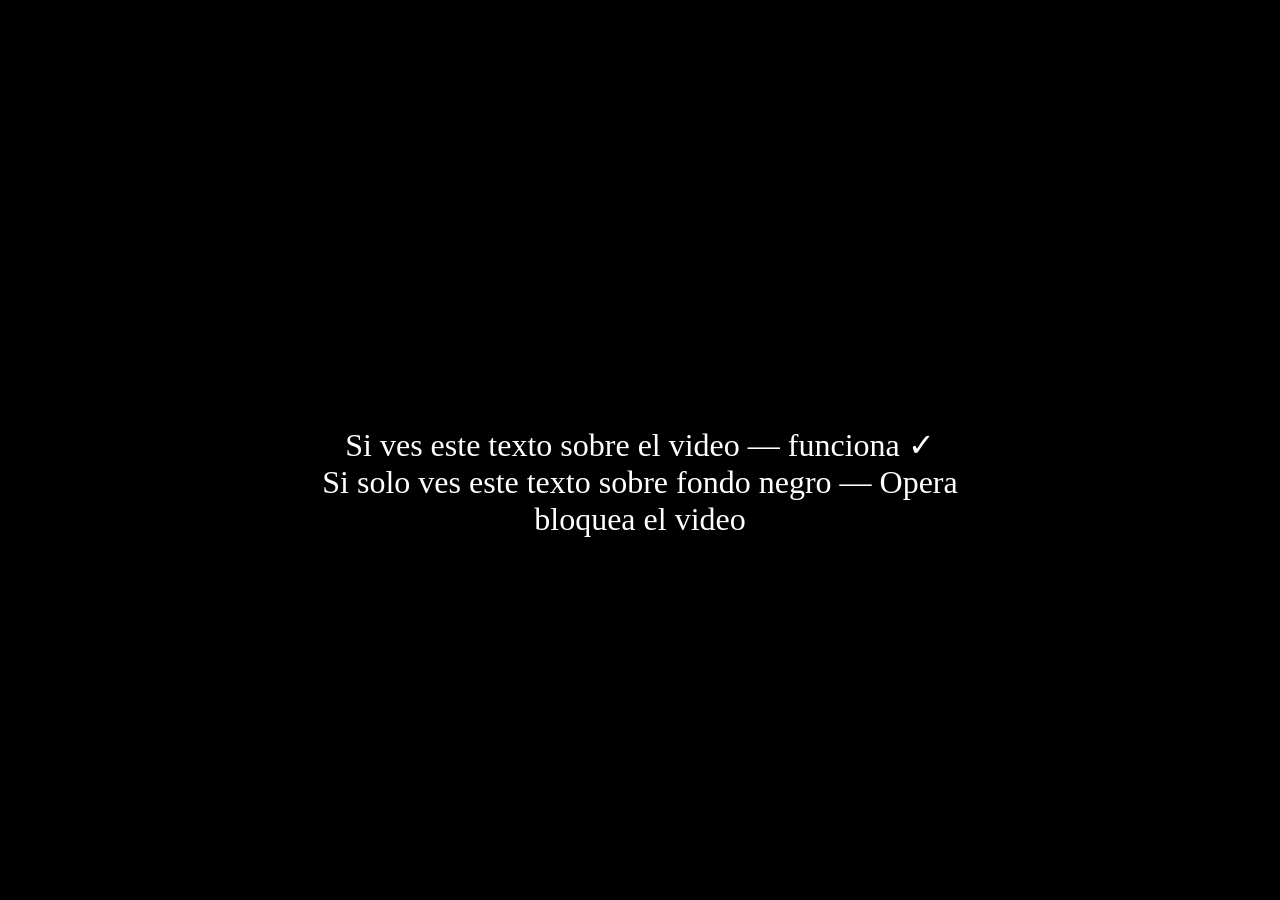
<file: test-video.html>
<!DOCTYPE html>
<html>
<head><meta charset="UTF-8"><title>Test video</title></head>
<body style="margin:0;background:#000;">
  <video
    style="position:fixed;top:0;left:0;width:100%;height:100%;object-fit:cover;"
    autoplay muted loop playsinline>
    <source src="assets/video/hero.mp4" type="video/mp4">
  </video>
  <p style="position:fixed;top:50%;left:50%;transform:translate(-50%,-50%);
            color:#fff;font-size:2rem;z-index:1;text-align:center;">
    Si ves este texto sobre el video — funciona ✓<br>
    Si solo ves este texto sobre fondo negro — Opera bloquea el video
  </p>
</body>
</html>
</file>
